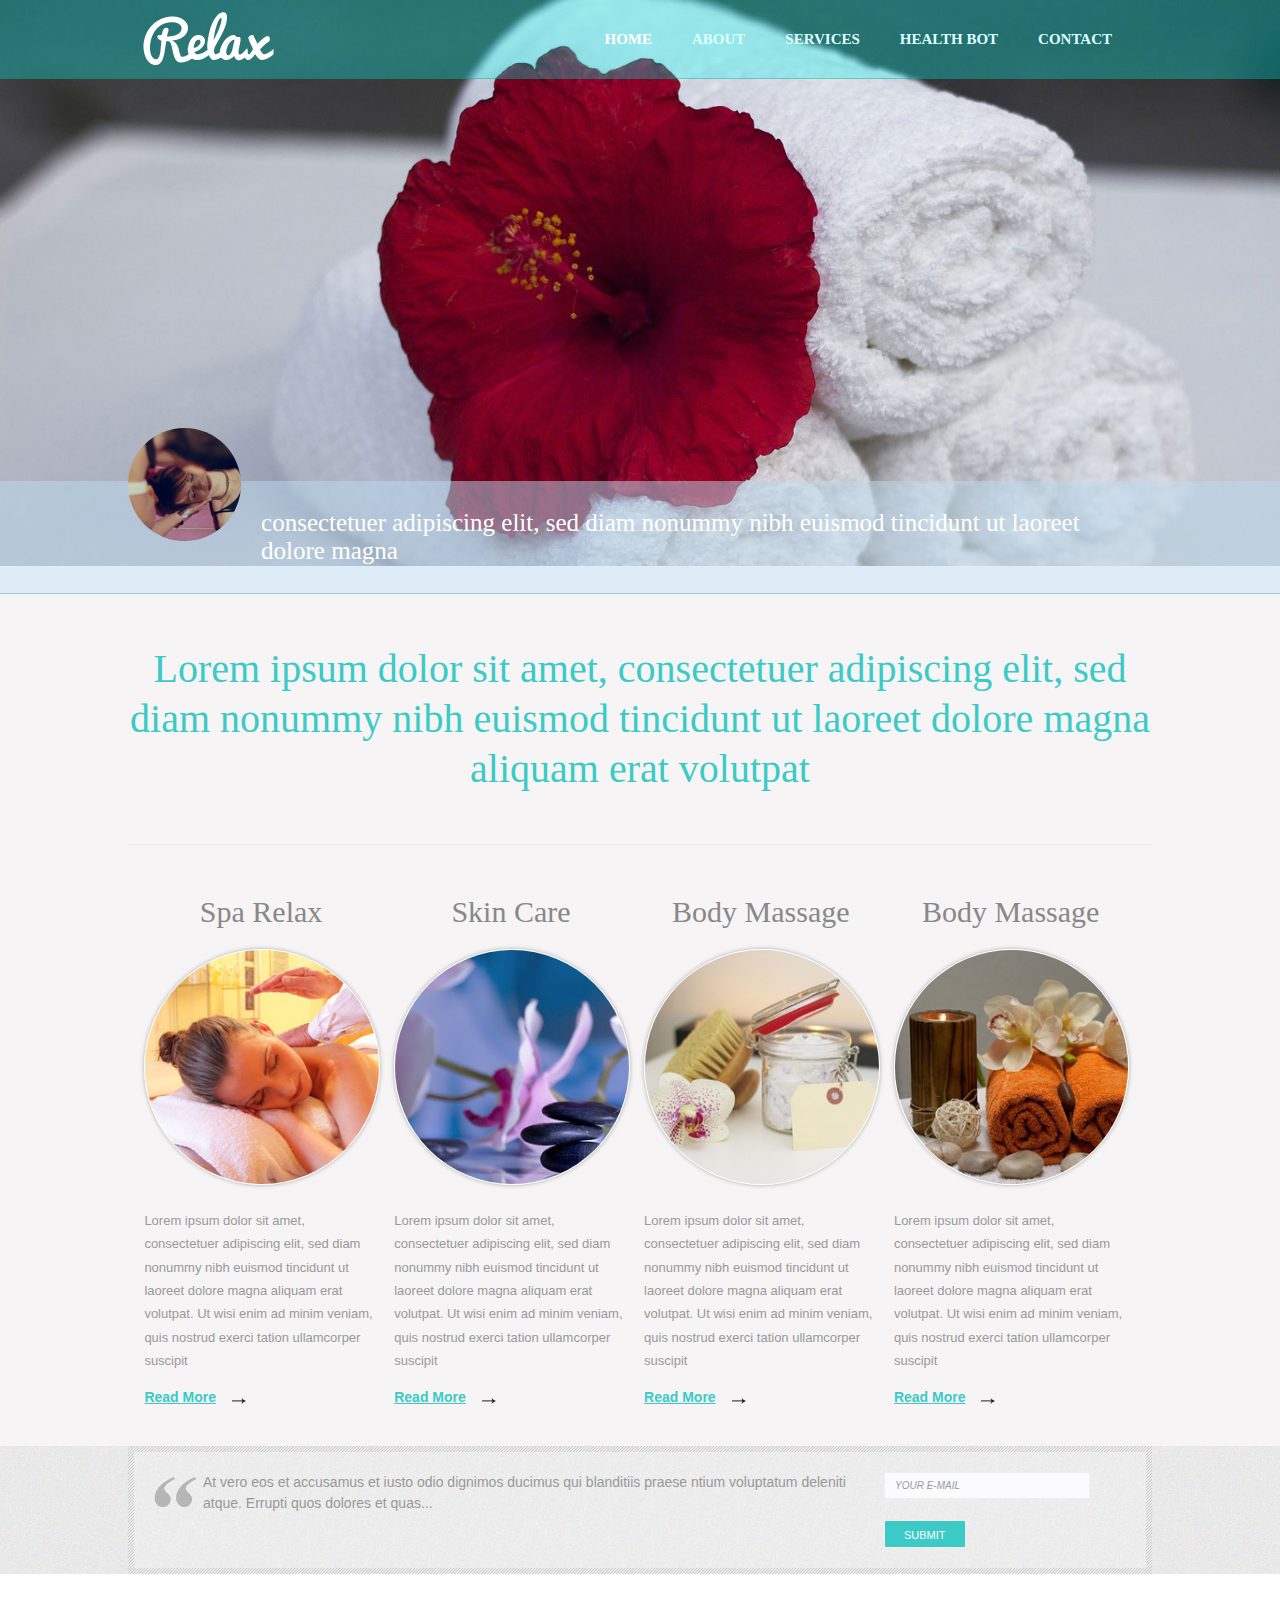
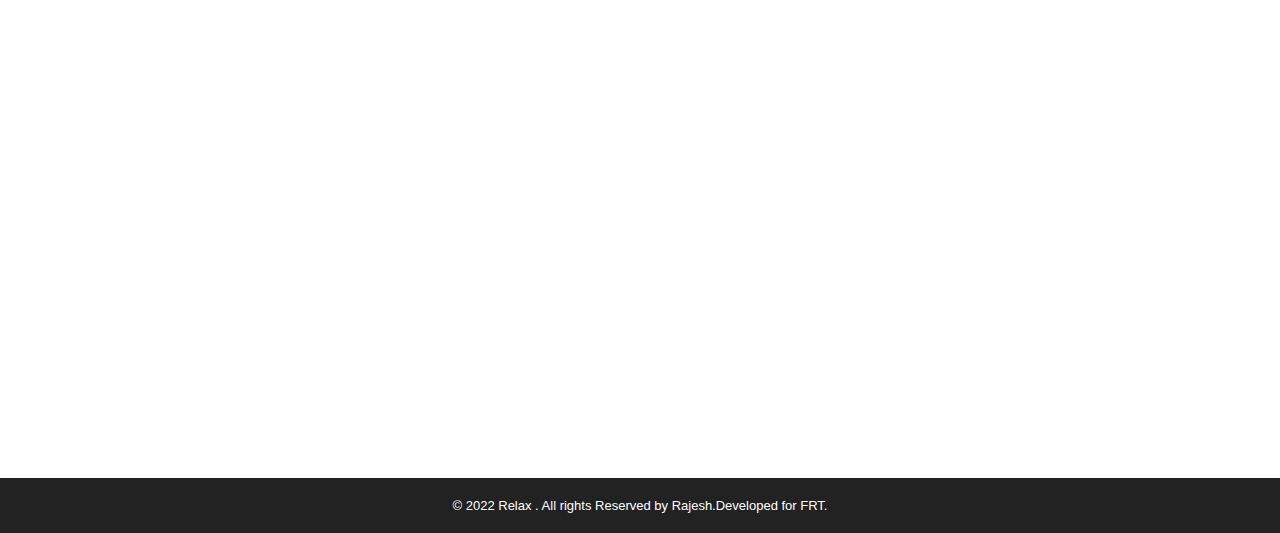
<file: index.html>
<!DOCTYPE HTML>
<html>
<head>
<title>Free Relaxation Website Template 

</title>
<meta http-equiv="Content-Type" content="text/html; charset=utf-8" />
<link rel="stylesheet" href="css/style.css" type="text/css" media="all" />
</head>
<body>
	<header>
	 	<div class="wrap">
	 		<div class="logo">
	 			<a href="index.html"><img src="images/logo.png" alt=""/></a>
	 		</div>
			 	<nav>
					<a href="#" id="menu-icon"></a>
						<ul>	
							<li><a href="index.html" class="current">Home</a></li>
							<li><a href="about.html">About</a></li>
							<li><a href="services.html">Services</a></li>
							<li><a href="healthbot.html">Health Bot</a></li>
							<li><a href="contact.html">Contact</a></li>
							<div class="clear"></div>
						</ul>
				</nav>
				<div class="clear"></div>
		</div>
	</header>
	<div class="banner">
		<div class="banner-wrap">
			<div class="banner-img">
			<img src="images/one.jpg" alt=""/>
		</div>
	</div>
	</div>
	<div class="header-bot">
		<div class="wrap">
			
			<div class="head-img">
				<img src="images/pic.jpg" alt=""/>
			</div>
			<div class="head-desc">
				<p>consectetuer adipiscing elit, sed diam nonummy nibh euismod tincidunt ut laoreet dolore magna</p>
			</div>
			<div class="clear"></div>
		</div>
	</div>
	<div class="content">
		<div class="wrap">
			<div class="con-top">
				<div class="top-grid">
				<h2>Lorem ipsum dolor sit amet, consectetuer adipiscing elit, sed diam nonummy nibh euismod tincidunt ut laoreet dolore magna aliquam erat volutpat</h2>
			</div>
			<div class="content-box">
				<div class="col span_1_of_4">
				
					<h3>Spa Relax</h3>
					<div class="grid-img">
						<img src="images/pic1.jpg" alt=""/>
					</div>
					<div class="grid-text">
						<p>Lorem ipsum dolor sit amet, consectetuer adipiscing elit, sed diam nonummy nibh euismod tincidunt ut laoreet dolore magna aliquam erat volutpat. Ut wisi enim ad minim veniam, quis nostrud exerci tation ullamcorper suscipit</p>
					</div>
					<a href="#" class="link1">Read More</a>
					<div class="clear"></div>
				</div>
				<div class="col span_1_of_4">
				
				<h3>Skin Care</h3>
					<div class="grid-img">
						<img src="images/pic3.jpg" alt=""/>
					</div>
					<div class="grid-text">
						<p>Lorem ipsum dolor sit amet, consectetuer adipiscing elit, sed diam nonummy nibh euismod tincidunt ut laoreet dolore magna aliquam erat volutpat. Ut wisi enim ad minim veniam, quis nostrud exerci tation ullamcorper suscipit</p>
					</div>
					<a href="#" class="link1">Read More</a>
					<div class="clear"></div>
				</div>
				<div class="col span_1_of_4">
				<h3>Body Massage</h3>
					<div class="grid-img">
						<img src="images/pic2.jpg" alt=""/>
					</div>
					<div class="grid-text">
						<p>Lorem ipsum dolor sit amet, consectetuer adipiscing elit, sed diam nonummy nibh euismod tincidunt ut laoreet dolore magna aliquam erat volutpat. Ut wisi enim ad minim veniam, quis nostrud exerci tation ullamcorper suscipit</p>
					</div>
					<a href="#" class="link1">Read More</a>
					<div class="clear"></div>
				</div>
				<div class="col span_1_of_4">
				<h3>Body Massage</h3>
					<div class="grid-img">
						<img src="images/pic6.jpg" alt=""/>
					</div>
					<div class="grid-text">
						<p>Lorem ipsum dolor sit amet, consectetuer adipiscing elit, sed diam nonummy nibh euismod tincidunt ut laoreet dolore magna aliquam erat volutpat. Ut wisi enim ad minim veniam, quis nostrud exerci tation ullamcorper suscipit</p>
					</div>
					<a href="#" class="link1">Read More</a>
					<div class="clear"></div>
				</div>
				<div class="clear"></div>
			</div>
		</div>
	</div>
	</div>
<div class="footer">
		<div class="wrap">
			<div class="clearfix top-indent1">
				<div class="grid_12">
					<div class="box">
						<div class="box-inner">
						<div id="text-3"> 
							<blockquote>
									At vero eos et accusamus et iusto odio dignimos ducimus qui blanditiis praese ntium voluptatum deleniti atque. Errupti quos dolores et quas...
							</blockquote> 
						</div>
						<div id="text-4">
							<div class="two_fifth last">
								<form class="form" id="form-1" action="" method="post">
									<p><label for="email-1">
										 </label><input class="field" id="email-1" type="text" name="" value="Your E-mail" onfocus="if(this.value == 'Your E-mail') this.value=''"></p>
										 
										 <p><input type="submit" id="submit-1" class="submit" name="submit" value="submit"></p>
								</form></div>
						</div>
						<div class="clear"></div>
						</div>
					 </div>
				</div>
		</div>
	</div>
 </div>
	<iframe src='https://webchat.botframework.com/embed/healthbot-4zjjzk9?s=4z_IwJWJ1jk.PdNWG8G0lp41n1DTI5NrCOFWBI1JZ2m4u8rnHR4fdXs'  style='min-width: 400px; width: 100%; min-height: 500px;'></iframe>
<div class="footer-bottom">
	<div class="wrap">
		<div class="copy">
			<p>© 2022 Relax . All rights Reserved by Rajesh.Developed for FRT.</p>
		</div>
 	</div>
</div>
</body>
</html>
</file>
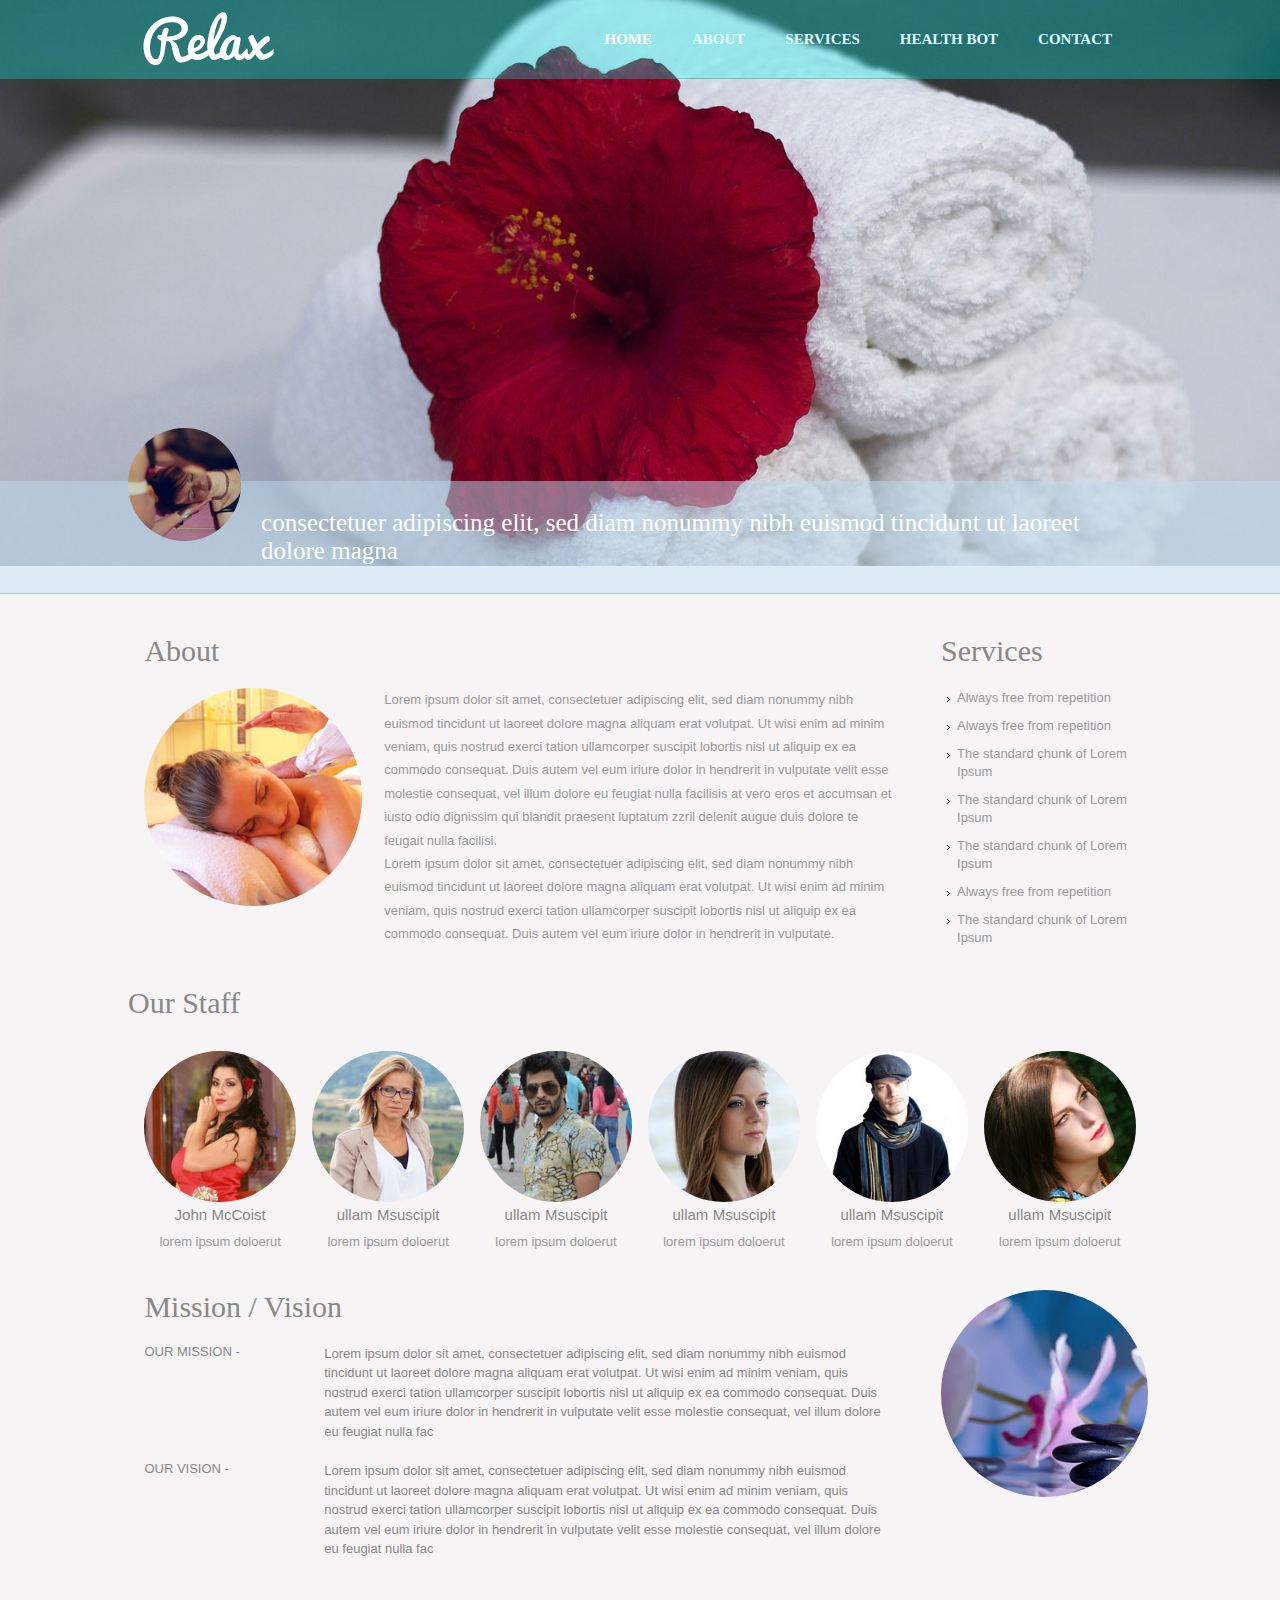
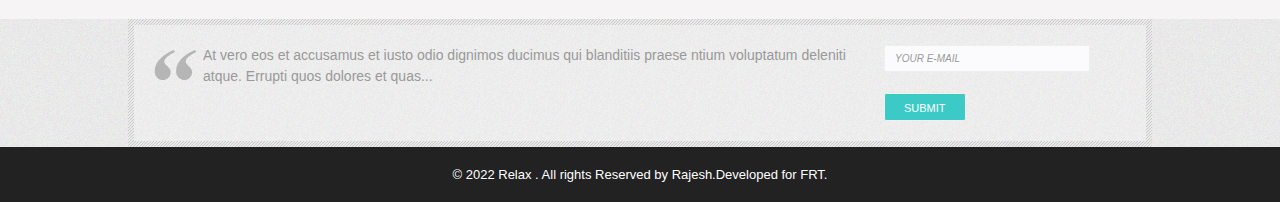
<file: about.html>
<!DOCTYPE HTML>
<html>
<head>
<title>Free Relaxation Website Template

</title>
<meta http-equiv="Content-Type" content="text/html; charset=utf-8" />
<link rel="stylesheet" href="css/style.css" type="text/css" media="all" />
</head>
<body>
	<header>
	 	<div class="wrap">
	 		<div class="logo">
	 			<a href="index.html"><img src="images/logo.png" alt=""/></a>
	 		</div>
		 	<nav>
				<a href="#" id="menu-icon"></a>
					<ul>	
						<li><a href="index.html" class="current">Home</a></li>
						<li><a href="about.html">About</a></li>
						<li><a href="services.html">Services</a></li>
						<li><a href="healthbot.html">Health Bot</a></li>
						<li><a href="contact.html">Contact</a></li>
						<div class="clear"></div>
					</ul>
			</nav>
			<div class="clear"></div>
		</div>
	</header>
	<div class="banner">
		<div class="banner-wrap">
			<div class="banner-img">
				<img src="images/one.jpg" alt=""/>
			</div>
	</div>
	</div>
	<div class="header-bot">
		<div class="wrap">
			<div class="head-img">
				<img src="images/pic.jpg" alt=""/>
			</div>
			<div class="head-desc">
				<p>consectetuer adipiscing elit, sed diam nonummy nibh euismod tincidunt ut laoreet dolore magna</p>
			</div>
				<div class="clear"></div>
		</div>
	</div>
	<div class="content">
		<div class="wrap">
			<div class="about">
				<div class="about-top">
					<div class="col span_1_of_2">
							<h3>About</h3>
							<div class="about-img">
								<img src="images/pic5.jpg" alt=""/>
							</div>
							<div class="about-desc">
								<p>Lorem ipsum dolor sit amet, consectetuer adipiscing elit, sed diam nonummy nibh euismod tincidunt ut laoreet dolore magna aliquam erat volutpat. Ut wisi enim ad minim veniam, quis nostrud exerci tation ullamcorper suscipit lobortis nisl ut aliquip ex ea commodo consequat. Duis autem vel eum iriure dolor in hendrerit in vulputate velit esse molestie consequat, vel illum dolore eu feugiat nulla facilisis at vero eros et accumsan et iusto odio dignissim qui blandit praesent luptatum zzril delenit augue duis dolore te feugait nulla facilisi.</p>
								<p>Lorem ipsum dolor sit amet, consectetuer adipiscing elit, sed diam nonummy nibh euismod tincidunt ut laoreet dolore magna aliquam erat volutpat. Ut wisi enim ad minim veniam, quis nostrud exerci tation ullamcorper suscipit lobortis nisl ut aliquip ex ea commodo consequat. Duis autem vel eum iriure dolor in hendrerit in vulputate.</p>
							</div>
							<div class="clear"></div>
					</div>
					<div class="col span_1_of_3">
						<h3>Services</h3>
						<div class="sidebar-nav">
			                <ul>
			                   <li><a href="">Always free from repetition</a></li>
			                    <li><a href="">Always free from repetition</a></li>
			                    <li><a href="">The standard chunk of Lorem Ipsum</a></li>
			                    <li><a href="">The standard chunk of Lorem Ipsum</a></li>
			                    <li><a href="">The standard chunk of Lorem Ipsum</a></li>
			                    <li><a href="">Always free from repetition</a></li>
			                    <li><a href="">The standard chunk of Lorem Ipsum</a></li>
			                 </ul>
			              </div>
					</div>
					<div class="clear"></div>
				</div>
				<div class="about-bot">
					<h3>Our Staff</h3>
					<div class="pic">
						<ul>
							<li><img src="images/pic7.jpg" alt="">
								<div class="item_content">
 									<h6 class="item_title">
									<span class="item_title_part0">John</span> <span class="item_title_part1">McCoist</span> </h6>
									<div class="item_text"><p>lorem ipsum doloerut</p></div>
								</div>
							</li>
							<li><img src="images/pic8.jpg" alt="">
								<div class="item_content">
 									<h6 class="item_title">
									<span class="item_title_part0">ullam</span> <span class="item_title_part1">Msuscipit</span> </h6>
									<div class="item_text"><p>lorem ipsum doloerut</p></div>
								</div>
							</li>
							<li><img src="images/pic9.jpg" alt="">
								<div class="item_content">
 									<h6 class="item_title">
									<span class="item_title_part0">ullam</span> <span class="item_title_part1">Msuscipit</span> </h6>
									<div class="item_text"><p>lorem ipsum doloerut</p></div>
								</div>
							</li>
							<li><img src="images/pic10.jpg" alt="">
								<div class="item_content">
 									<h6 class="item_title">
									<span class="item_title_part0">ullam</span> <span class="item_title_part1">Msuscipit</span> </h6>
									<div class="item_text"><p>lorem ipsum doloerut</p></div>
								</div>
							</li>
							<li><img src="images/pic11.jpg" alt="">
								<div class="item_content">
 									<h6 class="item_title">
									<span class="item_title_part0">ullam</span> <span class="item_title_part1">Msuscipit</span> </h6>
									<div class="item_text"><p>lorem ipsum doloerut</p></div>
								</div>
							</li>
							<li><img src="images/pic12.jpg" alt="">
								<div class="item_content">
 									<h6 class="item_title">
									<span class="item_title_part0">ullam</span> <span class="item_title_part1">Msuscipit</span> </h6>
									<div class="item_text"><p>lorem ipsum doloerut</p></div>
								</div>
							</li>
						</ul>
						<div class="clear"></div>
					</div>
				</div>
				<div class="about-b-grid">
					<div class="col span_1_of_2">
					<h3>Mission / Vision</h3>
					<div class="s-bot-left">
						<div class="grid_3">
							<h5 class="title1">Our Mission -</h5>
						</div>
						<div class="grid_4">
							<p>Lorem ipsum dolor sit amet, consectetuer adipiscing elit, sed diam nonummy nibh euismod tincidunt ut laoreet dolore magna aliquam erat volutpat. Ut wisi enim ad minim veniam, quis nostrud exerci tation ullamcorper suscipit lobortis nisl ut aliquip ex ea commodo consequat. Duis autem vel eum iriure dolor in hendrerit in vulputate velit esse molestie consequat, vel illum dolore eu feugiat nulla fac</p>
						</div>
						<div class="clear"></div>
					</div>
					<div class="s-bot-left">
						<div class="grid_3">
							<h5 class="title1">Our Vision -</h5>
						</div>
						<div class="grid_4">
							<p>Lorem ipsum dolor sit amet, consectetuer adipiscing elit, sed diam nonummy nibh euismod tincidunt ut laoreet dolore magna aliquam erat volutpat. Ut wisi enim ad minim veniam, quis nostrud exerci tation ullamcorper suscipit lobortis nisl ut aliquip ex ea commodo consequat. Duis autem vel eum iriure dolor in hendrerit in vulputate velit esse molestie consequat, vel illum dolore eu feugiat nulla fac</p>
						</div>
						<div class="clear"></div>
					</div>
				</div>
					<div class="col span_1_of_3">
						<div class="about-img1">
							<img src="images/pic16.jpg" alt=""/>
						</div>
						<div class="clear"></div>
					</div>
					<div class="clear"></div>
				</div>
			</div>
	</div>
	</div>
<div class="footer">
	<div class="wrap">
		<div class="clearfix top-indent1">
			<div class="grid_12">
				<div class="box">
					<div class="box-inner">
						<div id="text-3"> 
							<blockquote>
									At vero eos et accusamus et iusto odio dignimos ducimus qui blanditiis praese ntium voluptatum deleniti atque. Errupti quos dolores et quas...
							</blockquote> 
						</div>
							<div id="text-4">
								<div class="two_fifth last">
									<form class="form" id="form-1" action="" method="post">
										<p><label for="email-1">
											 </label><input class="field" id="email-1" type="text" name="" value="Your E-mail" onfocus="if(this.value == 'Your E-mail') this.value=''"></p>
											 
											 <p><input type="submit" id="submit-1" class="submit" name="submit" value="submit"></p>
									</form></div>
							</div>
						<div class="clear"></div>
						</div> 
					</div>
				</div>
		</div>
	</div>
</div>
<div class="footer-bottom">
	<div class="wrap">
		<div class="copy">
			<p>© 2022 Relax . All rights Reserved by Rajesh.Developed for FRT.</p>
		</div>
 	</div>
</div>
</body>
</html>
</file>
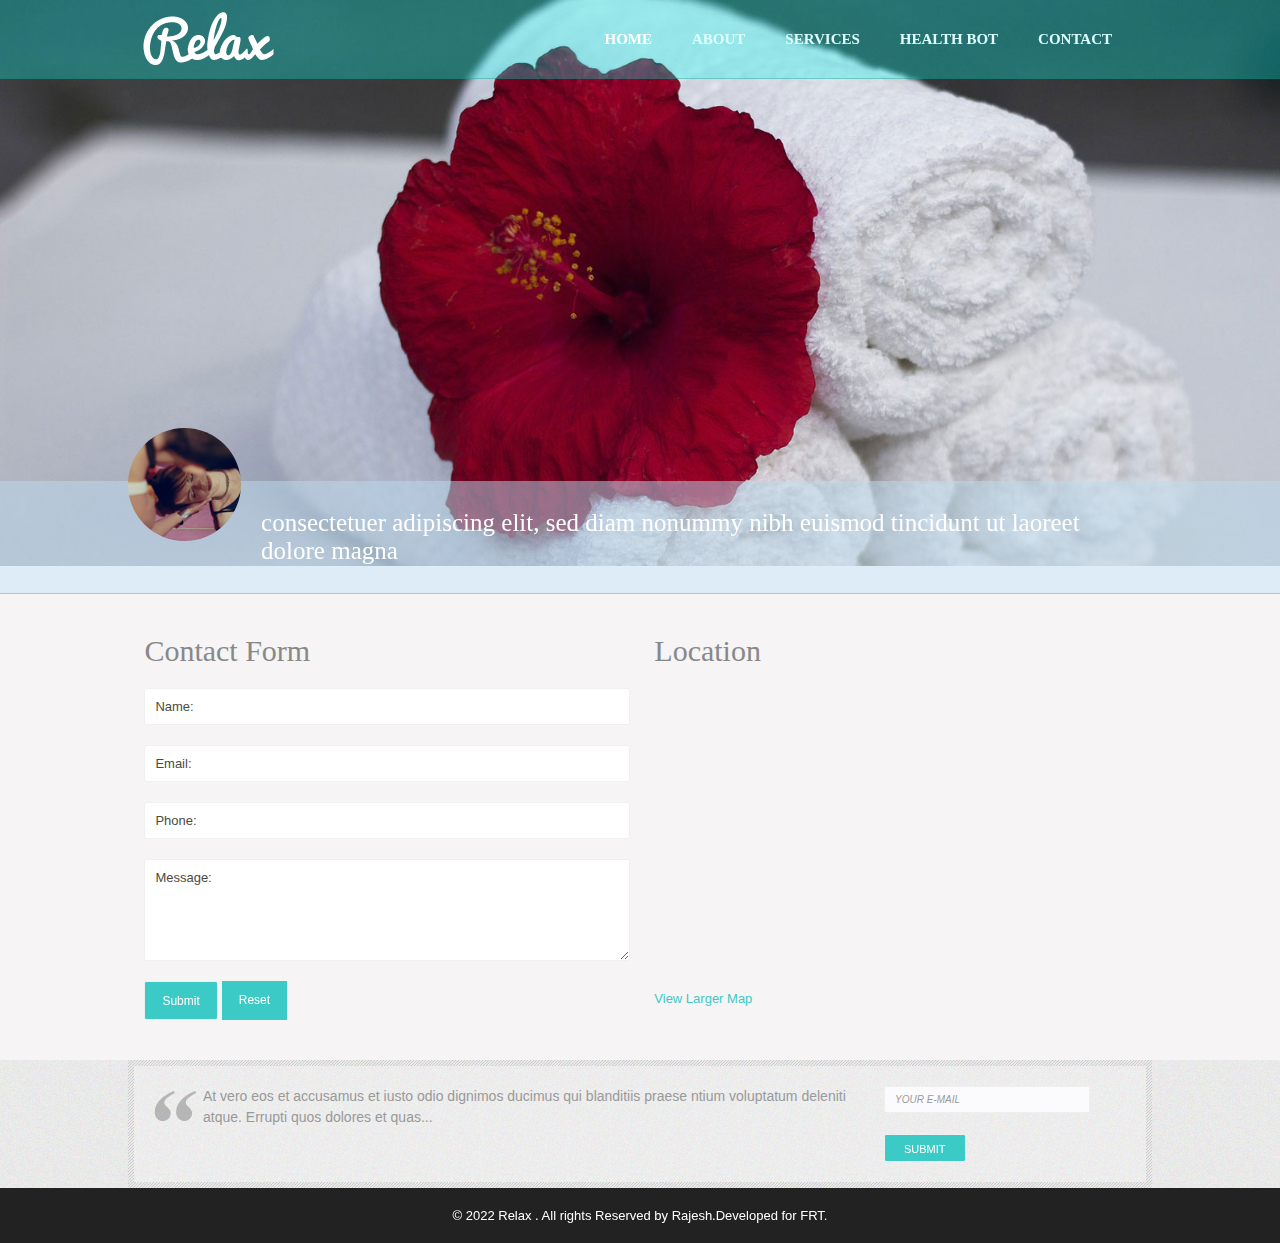
<file: contact.html>
<!DOCTYPE HTML>
<html>
<head>
<title>Free Relaxation Website Template

</title>
<meta http-equiv="Content-Type" content="text/html; charset=utf-8" />
<link rel="stylesheet" href="css/style.css" type="text/css" media="all" />
</head>
<body>
	<header>
	 	<div class="wrap">
	 		<div class="logo">
	 			<a href="index.html"><img src="images/logo.png" alt=""/></a>
	 		</div>
	 	<nav>
			<a href="#" id="menu-icon"></a>
				<ul>	
					<li><a href="index.html" class="current">Home</a></li>
					<li><a href="about.html">About</a></li>
					<li><a href="services.html">Services</a></li>
					<li><a href="healthbot.html">Health Bot</a></li>
					<li><a href="contact.html">Contact</a></li>
					<div class="clear"></div>
				</ul>
		</nav>
		<div class="clear"></div>
		</div>
	</header>
	<div class="banner">
		<div class="banner-wrap">
			<div class="banner-img">
			<img src="images/one.jpg" alt=""/>
		</div>
	</div>
	</div>
	<div class="header-bot">
		<div class="wrap">
			<div class="head-img">
				<img src="images/pic.jpg" alt=""/>
			</div>
			<div class="head-desc">
				<p>consectetuer adipiscing elit, sed diam nonummy nibh euismod tincidunt ut laoreet dolore magna</p>
			</div>
			<div class="clear"></div>
		</div>
	</div>
	<div class="content">
		<div class="wrap">
			<div class="contact">
			<div class="col span_1_of_s">
				<h3>Contact Form</h3>
				<form>
			<div>
				<input type="text" class="textbox" value="Name:" onfocus="this.value = '';" onblur="if (this.value == '') {this.value = 'Name';}">
			</div>
			<div>
				<input type="text" class="textbox" value="Email:" onfocus="this.value = '';" onblur="if (this.value == '') {this.value = 'Email';}">
			</div>
			<div>
				<input type="text" class="textbox" value="Phone:" onfocus="this.value = '';" onblur="if (this.value == '') {this.value = 'Phone';}">
			</div>
			<div>
				<textarea value="Message:" onfocus="this.value = '';" onblur="if (this.value == '') {this.value = 'Message';}">Message:</textarea>
			</div>
			<div>
			 	<span class="button"><input type="Submit" value="Submit"></span>
			 	<span class="button"><input type="Reset" value="Reset"></span>
			 </div>
			 <div class="clear"></div>
		 </form>	
			</div>
			<div class="col span_1_of_s">
				<h3>Location</h3>
				<div class="map">
					<iframe width="100%" height="300" frameborder="0" scrolling="no" marginheight="0" marginwidth="0" src="http://maps.google.co.in/maps?f=q&amp;source=s_q&amp;hl=en&amp;geocode=&amp;q=United+Kingdom&amp;aq=1&amp;oq=u&amp;sll=14.426112,79.975626&amp;sspn=0.110722,0.209255&amp;ie=UTF8&amp;hq=&amp;hnear=United+Kingdom&amp;t=m&amp;z=5&amp;ll=55.378051,-3.435973&amp;output=embed"></iframe><br /><small><a href="http://maps.google.co.in/maps?f=q&amp;source=embed&amp;hl=en&amp;geocode=&amp;q=United+Kingdom&amp;aq=1&amp;oq=u&amp;sll=14.426112,79.975626&amp;sspn=0.110722,0.209255&amp;ie=UTF8&amp;hq=&amp;hnear=United+Kingdom&amp;t=m&amp;z=5&amp;ll=55.378051,-3.435973" style="color:#3BCAC5;text-align:left">View Larger Map</a></small>
				</div>		
			</div>
			<div class="clear"></div>
			
		</div>
	</div>
	</div>
<div class="footer">
		<div class="wrap">
			<div class="clearfix top-indent1">
				<div class="grid_12">
					<div class="box">
						<div class="box-inner">
							<div id="text-3"> 
								<blockquote>
										At vero eos et accusamus et iusto odio dignimos ducimus qui blanditiis praese ntium voluptatum deleniti atque. Errupti quos dolores et quas...
								</blockquote> 
							</div>
							<div id="text-4">
								<div class="two_fifth last">
									<form class="form" id="form-1" action="" method="post">
										<p><label for="email-1">
											 </label><input class="field" id="email-1" type="text" name="" value="Your E-mail" onfocus="if(this.value == 'Your E-mail') this.value=''"></p>
											 
											 <p><input type="submit" id="submit-1" class="submit" name="submit" value="submit"></p>
									</form></div>
							</div>
							<div class="clear"></div>
						</div> 
					</div>
				</div>
		</div>
	</div>
	
 </div>
<div class="footer-bottom">
	<div class="wrap">
	<div class="copy">
		<p>© 2022 Relax . All rights Reserved by Rajesh.Developed for FRT.</p>
	</div>
 	</div>
</div>
</body>
</html>
</file>
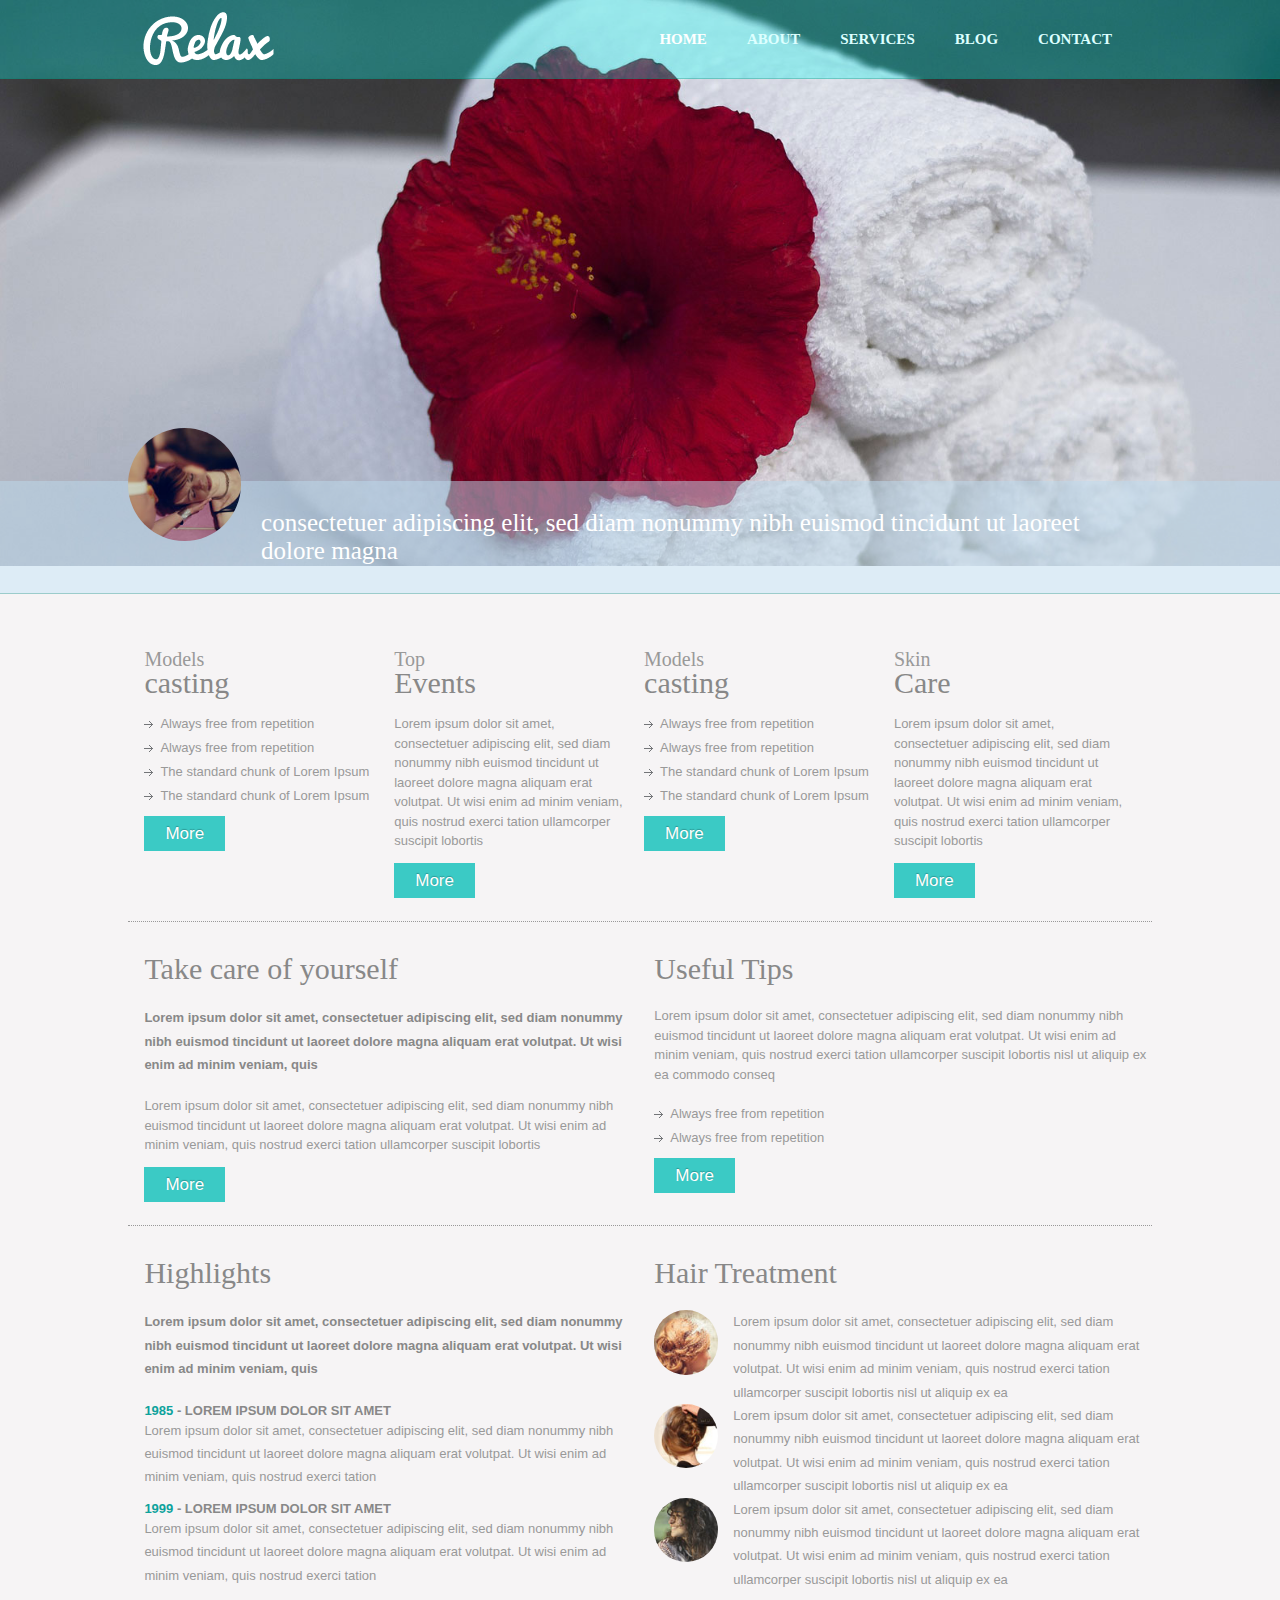
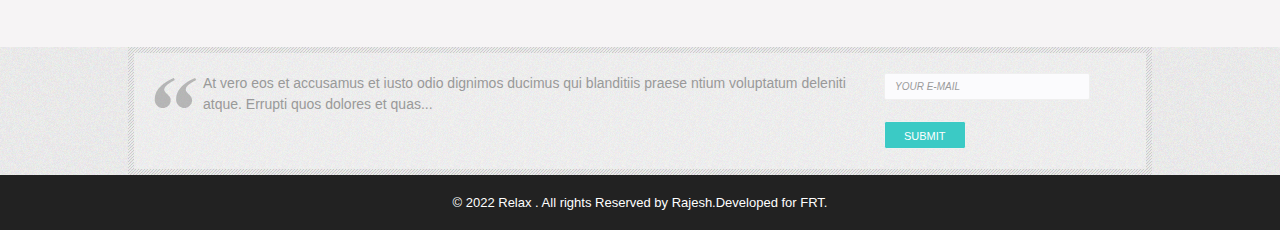
<file: services.html>
<!DOCTYPE HTML>
<html>
<head>
<title>Free Relaxation Website Template 

</title>
<meta http-equiv="Content-Type" content="text/html; charset=utf-8" />
<link rel="stylesheet" href="css/style.css" type="text/css" media="all" />
</head>
<body>
	<header>
	 	<div class="wrap">
	 		<div class="logo">
	 			<a href="index.html"><img src="images/logo.png" alt=""/></a>
	 		</div>
		 	<nav>
				<a href="#" id="menu-icon"></a>
					<ul>	
						<li><a href="index.html" class="current">Home</a></li>
						<li><a href="about.html">About</a></li>
						<li><a href="services.html">Services</a></li>
						<li><a href="blog.html">Blog</a></li>
						<li><a href="contact.html">Contact</a></li>
						<div class="clear"></div>
					</ul>
			</nav>
			<div class="clear"></div>
		</div>
	</header>
	<div class="banner">
		<div class="banner-wrap">
			<div class="banner-img">
			<img src="images/one.jpg" alt=""/>
		</div>
	</div>
	</div>
	<div class="header-bot">
		<div class="wrap">
			<div class="head-img">
				<img src="images/pic.jpg" alt=""/>
			</div>
			<div class="head-desc">
				<p>consectetuer adipiscing elit, sed diam nonummy nibh euismod tincidunt ut laoreet dolore magna</p>
			</div>
			<div class="clear"></div>
		</div>
	</div>
	<div class="content">
		<div class="wrap">
			<div class="services">
				<div class="services-top">
					<div class="col span_1_of_5">
						<h3><span>Models</span><br> casting</h3>
						<div class="ser-nav">
				                <ul>
				                   <li><a href="">Always free from repetition</a></li>
				                    <li><a href="">Always free from repetition</a></li>
				                    <li><a href="">The standard chunk of Lorem Ipsum</a></li>
				                    <li><a href="">The standard chunk of Lorem Ipsum</a></li>
				                </ul>
				              </div>
						<p><span class="one1">More</span></p>
						<div class="clear"></div>
					</div>
					<div class="col span_1_of_5">
						<h3><span>Top</span><br>Events</h3>
						<p class="para">Lorem ipsum dolor sit amet, consectetuer adipiscing elit, sed diam nonummy nibh euismod tincidunt ut laoreet dolore magna aliquam erat volutpat. Ut wisi enim ad minim veniam, quis nostrud exerci tation ullamcorper suscipit lobortis</p>
						<p><span class="one1">More</span></p>
						<div class="clear"></div>
					</div>
					<div class="col span_1_of_5">
						<h3><span>Models</span><br> casting</h3>
						<div class="ser-nav">
				                <ul>
				                   <li><a href="">Always free from repetition</a></li>
				                    <li><a href="">Always free from repetition</a></li>
				                    <li><a href="">The standard chunk of Lorem Ipsum</a></li>
				                    <li><a href="">The standard chunk of Lorem Ipsum</a></li>
				                 </ul>
				              </div>
						<p><span class="one1">More</span></p>
						<div class="clear"></div>
					</div>
					<div class="col span_1_of_5">
						<h3><span>Skin</span><br>Care</h3>
						<p class="para">Lorem ipsum dolor sit amet, consectetuer adipiscing elit, sed diam nonummy nibh euismod tincidunt ut laoreet dolore magna aliquam erat volutpat. Ut wisi enim ad minim veniam, quis nostrud exerci tation ullamcorper suscipit lobortis</p>
						<p><span class="one1">More</span></p>
						<div class="clear"></div>
					</div>
					<div class="clear"></div>
			</div>
			<div class="services-mid">
				<div class="col span_1_of_s">
					<h3>Take care of yourself</h3>
					<p class="thick">Lorem ipsum dolor sit amet, consectetuer adipiscing elit, sed diam nonummy nibh euismod tincidunt ut laoreet dolore magna aliquam erat volutpat. Ut wisi enim ad minim veniam, quis</p>
					<p class="para">Lorem ipsum dolor sit amet, consectetuer adipiscing elit, sed diam nonummy nibh euismod tincidunt ut laoreet dolore magna aliquam erat volutpat. Ut wisi enim ad minim veniam, quis nostrud exerci tation ullamcorper suscipit lobortis</p>
					<p><span class="one1">More</span></p>
				</div>
				<div class="col span_1_of_s">
					<h3>Useful Tips</h3>
					<p class="para">Lorem ipsum dolor sit amet, consectetuer adipiscing elit, sed diam nonummy nibh euismod tincidunt ut laoreet dolore magna aliquam erat volutpat. Ut wisi enim ad minim veniam, quis nostrud exerci tation ullamcorper suscipit lobortis nisl ut aliquip ex ea commodo conseq</p>
					<div class="ser-nav">
			                <ul>
			                   	<li><a href="">Always free from repetition</a></li>
			                    <li><a href="">Always free from repetition</a></li>
			                </ul>
			                   </div>
			                 <p><span class="one1">More</span></p>
			     </div>
				<div class="clear"></div>
			</div>
			<div class="services-bot">
				<div class="col span_1_of_s">
					<h3>Highlights</h3>
					<p class="thick">Lorem ipsum dolor sit amet, consectetuer adipiscing elit, sed diam nonummy nibh euismod tincidunt ut laoreet dolore magna aliquam erat volutpat. Ut wisi enim ad minim veniam, quis</p>
					<div class="exp">
						<span style="font-family:'Arial';font-size:13px;color:#0DA29C;font-weight:bold;">1985 <span style="color:#888;text-transform:uppercase; ">- Lorem ipsum dolor sit amet</span></span>
						<p>Lorem ipsum dolor sit amet, consectetuer adipiscing elit, sed diam nonummy nibh euismod tincidunt ut laoreet dolore magna aliquam erat volutpat. Ut wisi enim ad minim veniam, quis nostrud exerci tation</p>
					</div>
					<div class="exp">
						<span style="font-family:'Arial';font-size:13px;color:#0DA29C;font-weight:bold;">1999 <span style="color:#888;text-transform:uppercase; ">- Lorem ipsum dolor sit amet</span></span>
						<p>Lorem ipsum dolor sit amet, consectetuer adipiscing elit, sed diam nonummy nibh euismod tincidunt ut laoreet dolore magna aliquam erat volutpat. Ut wisi enim ad minim veniam, quis nostrud exerci tation</p>
					</div>
				<div class="clear"></div>
				</div>
				<div class="col span_1_of_s">
					<h3>Hair Treatment</h3>
					<div class="bot-img">
						<div class="s-grid-img">
							<img src="images/pic13.jpg" alt=""/>
						</div>
						<div class="s-grid-desc">
							<p>Lorem ipsum dolor sit amet, consectetuer adipiscing elit, sed diam nonummy nibh euismod tincidunt ut laoreet dolore magna aliquam erat volutpat. Ut wisi enim ad minim veniam, quis nostrud exerci tation ullamcorper suscipit lobortis nisl ut aliquip ex ea</p>
						</div>
						<div class="clear"></div>
					</div>
					<div class="bot-img">
						<div class="s-grid-img">
							<img src="images/pic14.jpg" alt=""/>
						</div>
						<div class="s-grid-desc">
							<p>Lorem ipsum dolor sit amet, consectetuer adipiscing elit, sed diam nonummy nibh euismod tincidunt ut laoreet dolore magna aliquam erat volutpat. Ut wisi enim ad minim veniam, quis nostrud exerci tation ullamcorper suscipit lobortis nisl ut aliquip ex ea</p>
						</div>
					<div class="clear"></div>
			</div>
			<div class="bot-img">
					<div class="s-grid-img">
						<img src="images/pic15.jpg" alt=""/>
					</div>
					<div class="s-grid-desc">
						<p>Lorem ipsum dolor sit amet, consectetuer adipiscing elit, sed diam nonummy nibh euismod tincidunt ut laoreet dolore magna aliquam erat volutpat. Ut wisi enim ad minim veniam, quis nostrud exerci tation ullamcorper suscipit lobortis nisl ut aliquip ex ea</p>
					</div>
					<div class="clear"></div>
			</div>
			</div>
			<div class="clear"></div>
		</div>
	</div>
	</div>
</div>
<div class="footer">
	<div class="wrap">
			<div class="clearfix top-indent1">
				<div class="grid_12">
					<div class="box">
						<div class="box-inner">
							<div id="text-3"> 
								<blockquote>
										At vero eos et accusamus et iusto odio dignimos ducimus qui blanditiis praese ntium voluptatum deleniti atque. Errupti quos dolores et quas...
								</blockquote> 
							</div>
							<div id="text-4">
								<div class="two_fifth last">
									<form class="form" id="form-1" action="" method="post">
										<p><label for="email-1">
											 </label><input class="field" id="email-1" type="text" name="" value="Your E-mail" onfocus="if(this.value == 'Your E-mail') this.value=''"></p>
											 
											 <p><input type="submit" id="submit-1" class="submit" name="submit" value="submit"></p>
									</form></div>
							</div>
							<div class="clear"></div>
						</div> 
					</div>
				</div>
		</div>
	</div>
</div>
<div class="footer-bottom">
	<div class="wrap">
		<div class="copy">
			<p>© 2022 Relax . All rights Reserved by Rajesh.Developed for FRT.</p>
		</div>
 	</div>
</div>
</body>
</html>
</file>
<file: css/style.css>
/*
Author: W3layout
Author URL: http://w3layouts.com
License: Creative Commons Attribution 3.0 Unported
License URL: http://creativecommons.org/licenses/by/3.0/
*/
/* reset */
html,body,div,span,applet,object,iframe,h1,h2,h3,h4,h5,h6,p,blockquote,pre,a,abbr,acronym,address,big,cite,code,del,dfn,em,img,ins,kbd,q,s,samp,small,strike,strong,sub,sup,tt,var,b,u,i,dl,dt,dd,ol,nav ul,nav li,fieldset,form,label,legend,table,caption,tbody,tfoot,thead,tr,th,td,article,aside,canvas,details,embed,figure,figcaption,footer,header,hgroup,menu,nav,output,ruby,section,summary,time,mark,audio,video{margin:0;padding:0;border:0;font-size:100%;font:inherit;vertical-align:baseline;}
article, aside, details, figcaption, figure,footer, header, hgroup, menu, nav, section {display: block;}
ol,ul{list-style:none;margin:0;padding:0;}
blockquote,q{quotes:none;}
blockquote:before,blockquote:after,q:before,q:after{content:'';content:none;}
table{border-collapse:collapse;border-spacing:0;}
/* start editing from here */
a{text-decoration:none;}
.txt-rt{text-align:right;}/* text align right */
.txt-lt{text-align:left;}/* text align left */
.txt-center{text-align:center;}/* text align center */
.float-rt{float:right;}/* float right */
.float-lt{float:left;}/* float left */
.clear{clear:both;}/* clear float */
.pos-relative{position:relative;}/* Position Relative */
.pos-absolute{position:absolute;}/* Position Absolute */
.vertical-base{	vertical-align:baseline;}/* vertical align baseline */
.vertical-top{	vertical-align:top;}/* vertical align top */
.underline{	padding-bottom:5px;	border-bottom: 1px solid #eee; margin:0 0 20px 0;}/* Add 5px bottom padding and a underline */
nav.vertical ul li{	display:block;}/* vertical menu */
nav.horizontal ul li{	display: inline-block;}/* horizontal menu */
img{max-width:100%;}
/*end reset**/
body {
	font-family: Arial, Helvetica, sans-serif;
}
.wrap {
	width: 80%;
	margin: 0 auto;
}
.logo{
	padding-top:3px;
	float:left;
}
.banner-wrap{
	width: 100%;
	margin: 0 auto;
}
.banner-img img{
	display:block;
}
nav li a {
	color: #DFF;
	text-decoration: none;
	text-transform:uppercase;
	font-size: 15px;
	padding: 10px;
	font-weight:bold;
	font-family: "Agency FB,Arial, Helvetica, sans-serif";
}
nav li a:hover {
	color: #CDFDFD;
}
header {
	width: 100%;
	top: 0;
	left: 0;
	z-index: 100;
	position:absolute;
	background: rgba(0, 255, 245, 0.3);
	border-bottom:1px solid rgba(2, 129, 104, 0.3);
}
nav {
	float: right;
	padding: 20px;	
}
nav li {
	display: inline-block;
	float: left;
	padding: 10px;
}
.current {
	color: #fff;
}
.current:hover{
	color:#dff;
}
section {
	margin: 80px auto 40px;
	max-width: 980px;
	position: relative;
	padding: 20px;
}
.header-bot {
	width: 100%;
	top: 0;
	left: 0;
	z-index: 100;
	margin-top: -85px;
	position: relative;
	background: rgba(189, 217, 238, 0.51);
	border-bottom:1px solid rgba(2, 129, 104, 0.3);
}
.banner{
	background: url(../images/bg.png);
}
.head-img{
	width:11%;
	float:left;
	margin-right: 2%;
	margin-top: -53px;
}
.head-img img{
	display: block;
	border-radius:1000px; 
	-webkit-border-radius:1000px; 
	-moz-border-radius:1000px; 
	-o-border-radius:1000px; 
}
.head-desc{
	width:86%;
	float:left;
}
.head-desc p{
	color: #fff;
	font-size: 25px;
	margin:28px 0;
	font-family: "Agency FB,Arial, Helvetica, sans-serif";
}
/*--Content--*/
.content{
	background: #F6F4F5;
}
.top-grid{
	text-align: center;
}
.top-grid h2{
	color:rgb(59, 202, 197);
	font-size:40px;
	font-family: "Agency FB,Arial, Helvetica, sans-serif";
	line-height: 50px;
	border-bottom: 1px solid #ECEBEC;
	padding: 50px 0;
}
.span_1_of_4 {
	width: 22.8%;
}
.content-box{
	padding: 40px 0 30px;
}
.span_1_of_3 {
	width: 20.2%;
}
.col {
	display: block;
	float: left;
	margin: 1% 0 1% 1.6%;
}
.span_1_of_4 h3{
	color:#888;
	font-size:30px;
	margin-bottom: 20px;
	font-family: "Agency FB,Arial, Helvetica, sans-serif";
	text-align: center;
}
.span_1_of_3 h3, .about-bot h3{
	color:#888;
	font-size:30px;
	margin-bottom: 20px;
	font-family: "Agency FB,Arial, Helvetica, sans-serif";
}
.grid-img{
	margin-bottom: 20px;
}
.grid-img img{
	border: 1px solid #FFF;
	box-shadow: 0 0 4px #AAA;
	-o-box-shadow: 0 0 4px #AAA;
	-webkit-box-shadow: 0 0 4px #AAA;
	-moz-box-shadow: 0 0 4px #AAA;
	border-radius:1000px; 
	-webkit-border-radius:1000px; 
	-moz-border-radius:1000px; 
	-o-border-radius:1000px; 
}
.grid-text{
	margin-bottom: 15px;
}
.grid-text p{
	font-size:13px;
	line-height: 1.8em;
	color:#999;
}
.link1 {
	background: url("../images/arrow.png") no-repeat scroll right 8px rgba(0, 0, 0, 0);
	color: #3BCAC5;
	display: inline-block;
	font-size: 14px;
	padding-right: 31px;
	text-decoration: underline;
	transition: all 0.4s ease 0s;
	font-weight: bold;
}
.link1:hover {
	color:#222;
}
/*--Footer--*/
.footer{
	background: url("../images/bg.png");
}
.clearfix {
	display: block;
}
.box {
	background-image: url(../images/box-tail.png);
}
.box {
	background-repeat: repeat;
	background-position: 0 0;
	padding: 6px;
}
.box-inner {
	background-image: url(../images/box-inner-tail.gif);
	padding: 20px;
}
#text-3{
	width:72%;
	float:left;
	margin-right: 3%;
}
#text-4{
	width:25%;
	float:left;
	margin-right: 0%;
}
blockquote {
	background-image: url(../images/quotes.png);
}
blockquote {
	border: none;
	padding: 0 0 0 49px;
	margin: 0;
	background-repeat: no-repeat;
	background-position: 0 5px;
	line-height: 21px;
	font-size: 14px;
	color: #999;
}
.form p {
	float: left;
	margin: 0;
}
.form input[type="text"] {
	background-color: #FBFBFD;
	border: 1px solid #EFEFEF;
	color: #9A9A9B;
}
.form input[type="text"] {
	margin-right: 5px;
	font-size: 10px;
	font-style: italic;
	padding: 7px 10px;
	text-transform: uppercase;
	width: 184px;
}
.form input[type="submit"] {
	background:#3BCAC5;
	padding: 20px;
	color:#fff;
}
.form input[type="submit"] {
	line-height: 28px;
	height: 28px;
	text-transform: uppercase;
	font-size: 11px;
	padding: 0 19px;
	margin-top: 1px;
}
input[type="submit"], input[type="reset"] {
	position: relative;
	display: inline-block;
	padding: 0 17px;
	line-height: 39px;
	text-decoration: none;
	font-size: 12px;
	border: none;
	height: 39px;
	cursor: pointer;
	margin-right: 4px;
	background: #3BCAC5;
	color:#fff;
	-webkit-transition: all .2s ease-in-out;
	-moz-transition: all .2s ease-in-out;
	-o-transition: all .2s ease-in-out;
}
input[type="submit"], input[type="reset"]:hover {
	background: #222;
}
.form input[type="submit"]:hover {
	background: #222;
}
.form {
	border-left: 1px solid #DDD;
}
.footer-bottom{
	background: #222;
}
.copy p {
	text-align: center;
	font-size: 13px;
	color: #fff;
	padding: 20px;
}
.copy p a {
	color: #3BCAC5;
}
.copy p a:hover {
	text-decoration: underline;
}
/*--about--*/
.about{
	padding:30px 0;
}
.span_1_of_2{
	width: 73.2%;
	margin-right: 3%;
}
.span_1_of_2 h3{
	color: #888;
	font-size: 30px;
	margin-bottom: 20px;
	font-family: "Agency FB,Arial, Helvetica, sans-serif";
}
.about-img{
	width: 29%;
	float: left;
	margin-right: 3%;
}
.about-img img{
	border-radius:1000px; 
	-webkit-border-radius:1000px; 
	-moz-border-radius:1000px; 
	-o-border-radius:1000px; 
}
.about-desc{
	width:68%;
	float:left;
	margin-right:0;
}
.about-desc p{
	color:#999;
	font-size:13px;
	line-height: 1.8em;
}
.sidebar-nav li {
	list-style-image: url(../images/icon.png);
	margin-left:16px;
	margin-bottom: 10px;
}
.sidebar-nav li a {
	font-size: 13px;
	color: #999;
}
.sidebar-nav li a:hover{
	color:#222;
}
.pic li {
	float: left;
	width: 14.8%;
	margin: 1% 0 1% 1.6%;
}
.pic li img{
	width:190px;
	border-radius:1000px; 
	-webkit-border-radius:1000px; 
	-moz-border-radius:1000px; 
	-o-border-radius:1000px; 
}
.about-top{
	margin-bottom: 20px;
}
.s-bot-left {
	margin-bottom: 20px;
}
.grid_3 {
	width: 22%;
	float: left;
	margin-right: 2%;
}
.grid_3 h5 {
	font-size: 13px;
	text-transform: uppercase;
	color: #888;
}
.grid_4 {
	width: 76%;
	float: left;
}
.grid_4 p {
	color: #888;
	font-size: 13px;
	line-height: 1.5em;
}
.about-img1 img {
	border-radius:1000px; 
	-webkit-border-radius:1000px; 
	-moz-border-radius:1000px; 
	-o-border-radius:1000px; 
}
.about-bot{
	margin-bottom: 20px;
}
.item_content{
	text-align: center;
}
span.item_title_part0{
	color:#888;
	font-size:15px;
}
span.item_title_part1{
	color:#888;
	font-size:15px;
}
.item_text p{
	color:#999;
	font-size:13px;
}
h6.item_title{
	color:red;
	margin-bottom: 10px;
}
/*--services--*/
.services{
	padding:20px 0;
}
.services-top{
	border-bottom: 1px dotted #999;
	padding: 20px 0;
}
.span_1_of_5 {
	width: 22.8%;
}
.span_1_of_5 h3 {
	color: #888;
	font-size: 30px;
	margin-bottom: 20px;
	font-family: "Agency FB,Arial, Helvetica, sans-serif";
	line-height: 23px;
}
.span_1_of_5 h3 span {
	color:#999;
	font-size: 20px;
	font-family: "Agency FB,Arial, Helvetica, sans-serif";
}
.ser-nav{
	margin-bottom:20px
}
.ser-nav li {
	list-style-image: url(../images/s-arrow.png);
	margin-left: 16px;
	margin-bottom: 6px;
}
.ser-nav li a {
	font-size: 13px;
	color: #999;
}
.ser-nav li a:hover{
	color:#222;
}
.one1 {
	padding: 7px 20px 7px;
	color: #FFF;
	font-size: 17px;
	cursor: pointer;
	background: #3BCAC5;
	margin-bottom: 20px;
	border: 1px solid #3BCAC5;
	text-shadow: 0 -1px 1px rgba(0, 0, 0, 0.25);
}
.one1:hover{
	background: #222;
}
p.para{
	font-size:13px;
	color:#999;
	line-height: 1.5em;
	margin-bottom: 20px;
}
.span_1_of_s {
	width: 48.2%;
}
.span_1_of_s h3 {
	color: #888;
	font-size: 30px;
	margin-bottom: 20px;
	font-family: "Agency FB,Arial, Helvetica, sans-serif";
}
p.thick{
	color:#888;
	font-size:13px;
	line-height:1.8em;
	font-weight:bold; 
	margin-bottom: 20px;
}
.services-mid {
	border-bottom: 1px dotted #999;
	padding: 20px 0;
}
.ser-img img, .s-grid-img img{
	border-radius:1000px; 
	-webkit-border-radius:1000px; 
	-moz-border-radius:1000px; 
	-o-border-radius:1000px; 
}
.exp p {
	font-size: 13px;
	color: #999;
	line-height: 1.8em;
	margin-bottom: 10px;
}
.s-grid-img{
	width:13%;
	float:left;
	margin-right: 3%;
}
.s-grid-desc{
	width:84%;
	float:left;
	margin-right:0px;
}
.s-grid-desc p{
	color:#999;
	font-size:13px;
	line-height: 1.8em;
}
.services-bot{
	padding: 20px 0; 
}
/*--blog--*/
.pnot {
	font-family: "Agency FB,Arial, Helvetica, sans-serif";
	padding: 30px 0;
}
.pnot h1 {
	font-size: 15em;
	color: #F0F0F0;
	text-align: center;
	text-shadow: 1px 1px 6px #555;
}
/*--contact--*/
.contact{
	padding: 30px 0;
}
form input[type="text"] {
	padding: 10px;
	margin-bottom: 20px;
	width: 94%;
	font-size: 13px;
	border: 1px solid #F0F0F0;
	color: #4A4A43;
	background: #FFF;
	display: block;
	outline: none;
	-webkit-border-radius: .2em;
	-moz-border-radius: .2em;
	border-radius: .2em;
}
form textarea {
	padding: 10px;
	width: 94%;
	font-size: 13px;
	margin: 7px 0 20px;
	border: 1px solid #F0F0F0;
	color: #4A4A43;
	background: #FFF;
	display: block;
	-webkit-border-radius: .2em;
	-moz-border-radius: .2em;
	border-radius: .2em;
	outline: none;
	font-family: Arial;
	height: 80px;
}
.map{
	font-size:13px;
}
form input[type="submit"] {
	float: left;
	background: #3BCAC5;
	color: #FFF;
	border: 1px solid #F0F0F0;
	cursor: pointer;
	-webkit-border-radius: .2em;
	-moz-border-radius: .2em;
	border-radius: .2em;
}
form input[type="submit"]:hover{
	background:#222; 
}
/*------responive-design--------*/
@media screen and (max-width:1024px)	{
	.header-bot {
    margin-top: -113px;
}
.top-grid h2 {
    font-size: 26px;
    line-height: 40px;
}
.span_1_of_4 h3 {
    font-size: 24px;
}
.form input[type="text"] {
    width: 168px;
}
.head-img {
    width: 11%;
    float: left;
    margin-right: 2%;
    margin-top: 15px;
}
}
@media screen and (max-width:991px)	{
.wrap {
    width: 90%;
    margin: 0 auto;
}
}
@media screen and (max-width:800px)	{
.wrap {
    width: 90%;
    margin: 0 auto;
}
.form input[type="text"] {
    width: 137px;
}
}
@media screen and (max-width:768px)	{
.wrap {
    width: 93%;
    margin: 0 auto;
}
}
@media screen and (max-width:736px)	{
nav li {
    padding: 10px 4px;
}
}
@media screen and (max-width:667px)	{
.form input[type="text"] {
    width: 125px;
}
.col {
    display: block;
    float: left;
    margin: 0% 0 5% 0%;
}
.span_1_of_4 {
    width: 48%;
}
.col.span_1_of_4:nth-child(2),.col.span_1_of_4:nth-child(4) {
    margin-left: 1%;
}
nav li {
    padding: 10px 0px;
}
.head-desc p {
    font-size: 20px;
}
.header-bot {
    margin-top: -101px;
}
.top-grid h2 {
    font-size: 24px;
    line-height: 28px;
}
}
@media screen and (max-width:640px)	{
.logo {
    float: none;
    text-align: center;
}
nav {
    float: none;
    padding: 5px 0;
    text-align: center;
}
nav li {
    float: none;
}
#text-4 {
    width: 100%;
    float: none;
    text-align: center;
}
.form input[type="text"] {
    width: 411px;
}
.form input[type="submit"] {
    margin-top: 0;
}
#text-3 {
    width: 100%;
    float: left;
    margin-right: 0%;
    margin-bottom: 1.5em;
}
.col {
    display: block;
    float: left;
    margin: 0% 0 5% 0%;
}
.span_1_of_2 {
    width: 100%;
    margin-right: 0%;
}
.span_1_of_3 {
    width: 100%;
}
.pic li {
    width: 30.8%;
}
.span_1_of_5 {
    width: 50%;
}
.span_1_of_s {
    width: 100%;
}
}
@media screen and (max-width:600px)	{
.form input[type="text"] {
    width: 375px;
}
}
@media screen and (max-width:568px)	{
.form input[type="text"] {
    width: 345px;
}
}
@media screen and (max-width:480px)	{
.head-desc p {
    font-size: 16px;
	margin: 9px 0;
}
.head-img {
    margin-top: 5px;
}
.header-bot {
    margin-top: -55px;
}
.form input[type="text"] {
    width: 265px;
}
.span_1_of_s {
    width: 100%;
}
}
@media screen and (max-width:414px)	{
nav li a {
    padding: 10px 5px;
}
.top-grid h2 {
    font-size: 19px;
    line-height: 24px;
}
.top-grid h2 {
    padding: 30px 0;
}
.span_1_of_4 {
    width: 100%;
    text-align: center;
}
.col.span_1_of_4:nth-child(2), .col.span_1_of_4:nth-child(4) {
    margin-left: 0%;
}
.form input[type="text"] {
    width: 203px;
}
.about-img {
    width: 100%;
    float: left;
    margin-right: 0%;
    text-align: center;
}
.about-desc {
    width: 100%;
    text-align: center;
}
.span_1_of_5 {
    width: 100%;
}
.pnot h1 {
    font-size: 10em;
}
}
@media screen and (max-width:384px)	{
.wrap {
    width: 99%;
}
nav li {
    padding: 0px 0px;
}
.form input[type="text"] {
    width: 196px;
}
}
@media screen and (max-width:375px)	{
nav li a {
    font-size: 14px;
}
.head-desc p {
    font-size: 14px;
    margin: 5px 0;
}
.head-img {
    margin-top: 3px;
}
.header-bot {
    margin-top: -43px;
}
.form input[type="text"] {
    width: 185px;
}
}
@media screen and (max-width:320px)	{
nav li a {
    padding: 10px 3px;
	font-size:12px;
}
.header-bot {
    margin-top: -34px;
}
nav {
    padding: 0px 0;
}
.top-grid h2 {
    font-size: 16px;
    line-height: 20px;
	padding: 20px 0;
}
.form input[type="text"] {
    width: 133px;
}
.head-desc p {
    font-size: 12px;
    margin: 3px 0;
}
.pic li {
    width: 43.8%;
}
.pnot h1 {
    font-size: 8em;
}
}
</file>
